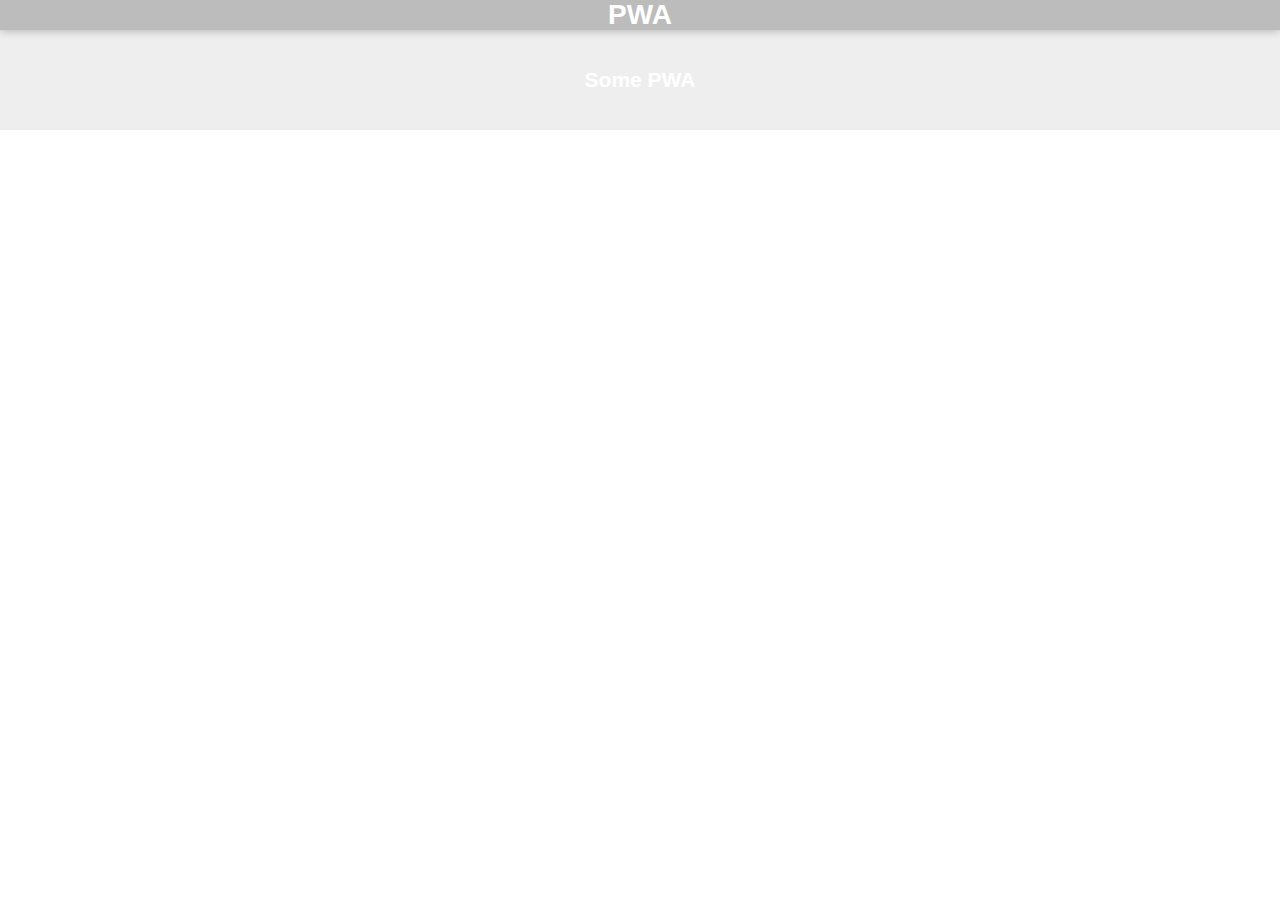
<file: index.html>
<!DOCTYPE html>
<html lang="en">
<head>
  <meta charset="UTF-8">
  <title>PWA</title>
  <link rel="stylesheet" href="css/styles.css">
  <link rel="manifest" href="/manifest.json">
<body>
<nav>
  <h1>PWA</h1>
</nav>
<header>
  <h2>Some PWA</h2>
</header>
<div class="container">
  <div id="posts"></div>
</div>

<script src="js/app.js"></script>
</body>
</html>
</file>
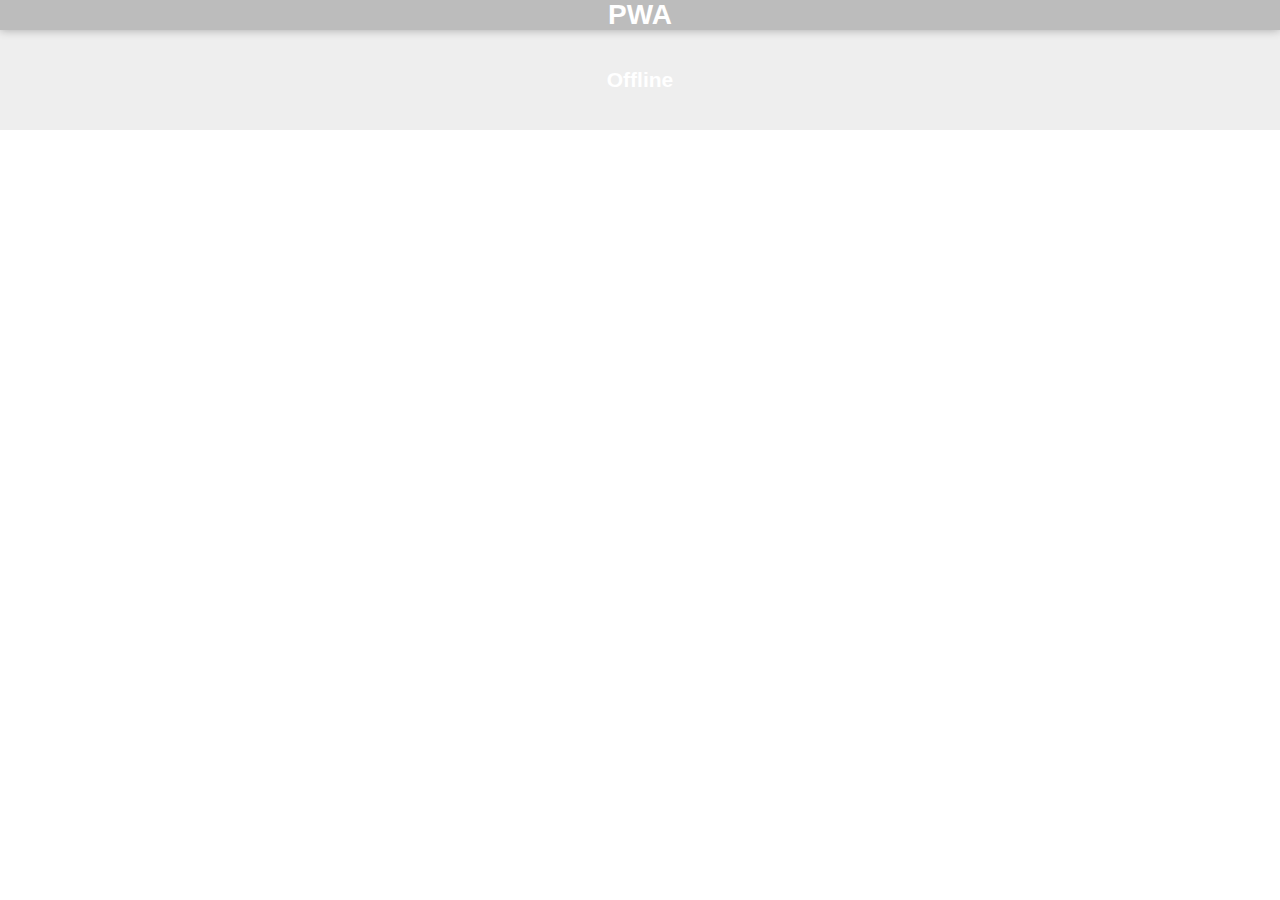
<file: offline.html>
<!DOCTYPE html>
<html lang="en">
<head>
  <meta charset="UTF-8">
  <title>PWA</title>
  <link rel="stylesheet" href="css/styles.css">
  <link rel="manifest" href="/manifest.json">
<body>
<nav>
  <h1>PWA</h1>
</nav>
<header>
  <h2>Offline</h2>
</header>
</body>
</html>
</file>
<file: css/styles.css>
* {
    margin: 0;
    padding: 0;
    box-sizing: border-box;
}

body {
    font-size: 14px;
    font-family: sans-serif;
}

nav {
    height: 30px;
    position: absolute;
    top: 0;
    left: 0;
    right: 0;
    background: #bcbcbc;
    color: #fff;
    display: flex;
    justify-content: center;
    align-items: center;
    box-shadow: 0px 0px 9px rgb(0 0 0 / 30%);
}

header {
    height: 100px;
    background: #eeeeee;
    margin-top: 30px;
    color: white;
    display: flex;
    justify-content: center;
    align-items: center;
    margin-bottom: 1rem;
}

.container {
    max-width: 800px;
    margin: 0 auto;
    padding: 0 1rem;
}

.card {
    padding: 1rem;
    border-radius: 5px;
    border: 1px solid #fff;
    box-shadow: 2px 2px 7px rgb(0 0 0 / 30%);
    margin-bottom: 1rem;
}

.card-title {
    font-size: 1.2rem;
    text-transform: capitalize;
}
</file>
